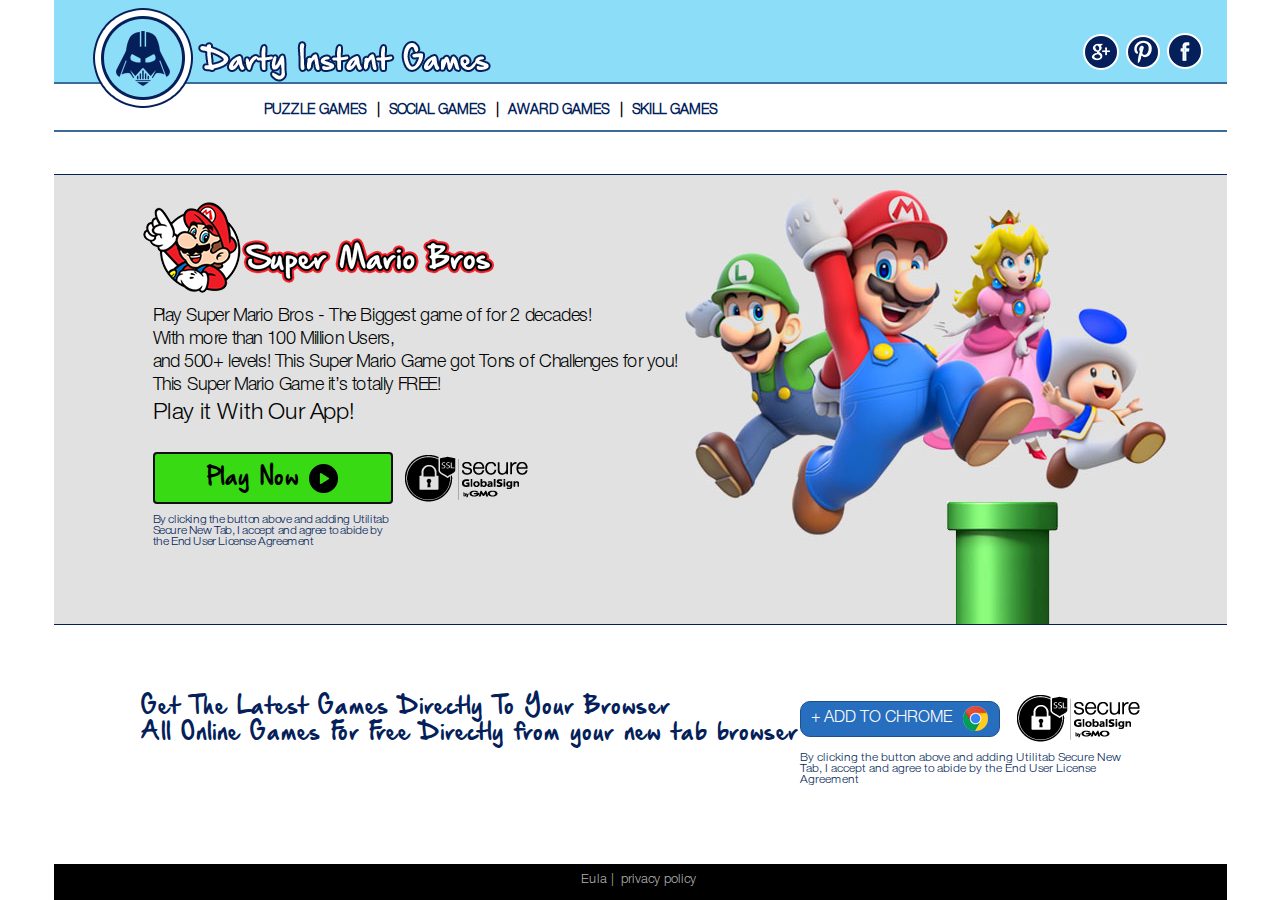
<file: games.html>
﻿<!DOCTYPE html> 
<html lang="ru">
<head>
    <meta charset="UTF-8">
    <meta name="robots" content="noindex, nofollow">
    <meta name="viewport" content="user-scalable=no, width=device-width, initial-scale=1, maximum-scale=1">
    <meta name="format-detection" content="telephone=no">
    <meta name="format-detection" content="address=no">

    <title>Title</title>
    <link rel="stylesheet" href="css/main.css">
    
</head>
<body>

    <!-- site -->
    <div class="site">

        <!-- site__header -->
        <header class="site__header">

            <!-- logo -->
            <a href="#" class="logo">
                <img src="img/logo.png" width="399" height="102" alt="Darty Instant Games">
            </a>
            <!-- /logo -->

            <!-- social -->
            <div class="social">
                <a class="social__g" href="#"></a>
                <a class="social__p" href="#"></a>
                <a class="social__f" href="#"></a>
            </div>
            <!-- /social -->

            <nav class="header-menu">
                <span class="header-menu__item"><a href="#">Puzzle games</a></span>
                <span class="header-menu__item"><a href="#">Social games</a></span>
                <span class="header-menu__item"><a href="#">Award Games</a></span>
                <span class="header-menu__item"><a href="#">Skill Games</a></span>
            </nav><!-- header__menu -->

        </header>
        <!-- /site__header -->

        <!-- promo -->
        <section class="promo">

            <!-- promo__title -->
            <h1 class="promo__title"><img src="img/super-mario-bros.png" alt="Super Mario Bros"/></h1>
            <!-- /promo__title -->

            <!-- promo__wrap -->
            <div class="promo__wrap">

                <!-- promo__content -->
                <div class="promo__content">

                    <p>Play Super Mario Bros - The Biggest game of for 2 decades!</p>
                    <p>With more than 100 Million Users,</p>
                    <p>and 500+ levels! This Super Mario Game got Tons of Challenges for you!</p>
                    <p>This Super Mario Game it’s totally FREE!</p>

                    <!-- promo__advice -->
                    <p class="promo__advice">Play it With Our App!</p>
                    <!-- /promo__advice -->

                </div>
                <!-- /promo__content -->

                <!-- order -->
                <div class="order order_promo">

                    <!-- btn -->
                    <a href="#" class="btn btn_1">Play Now</a>
                    <!-- /btn -->

                    <img src="img/secure.png" alt="secure"/>

                    <!-- order__note -->
                    <p class="order__note">By clicking the button above and adding Utilitab Secure New Tab, I accept and agree to abide by the End User License Agreement
                    <!-- /order__note -->

                </div>
                <!-- /order -->

            </div>
            <!-- /promo__wrap -->

        </section>
        <!-- /promo -->

        <!-- offer -->
        <div class="offer">

            <!-- offer -->
            <div class="offer__content">
                <p>Get The Latest Games Directly To Your Browser</p>
                <p>All Online Games For Free Directly from your new tab browser</p>
            </div>

            <!-- order -->
            <div class="order">

                <!-- btn -->
                <a href="#" class="btn btn_2">+ Add to chrome</a>
                <!-- /btn -->

                <img src="img/secure.png" alt="secure"/>

                <!-- order__note -->
                <p class="order__note">By clicking the button above and adding Utilitab Secure New Tab, I accept and agree to abide by the End User License Agreement
                    <!-- /order__note -->

            </div>
            <!-- /order -->

        </div>
        <!-- /offer -->

        <!-- site__footer -->
        <footer class="site__footer">

            <!-- site__footer-layout -->
            <div class="site__footer-layout">

                <!-- site__footer-links -->
                <a class="site__footer-links" href="#">Eula |</a>
                <!-- /site__footer-links -->

                <!-- site__footer-links -->
                <a class="site__footer-links" href="#">privacy policy</a>
                <!-- /site__footer-links -->

            </div>
            <!-- /site__footer-layout -->

        </footer>
        <!-- /site__footer -->

    </div>
    <!-- /site -->

</body>
</html>
</file>
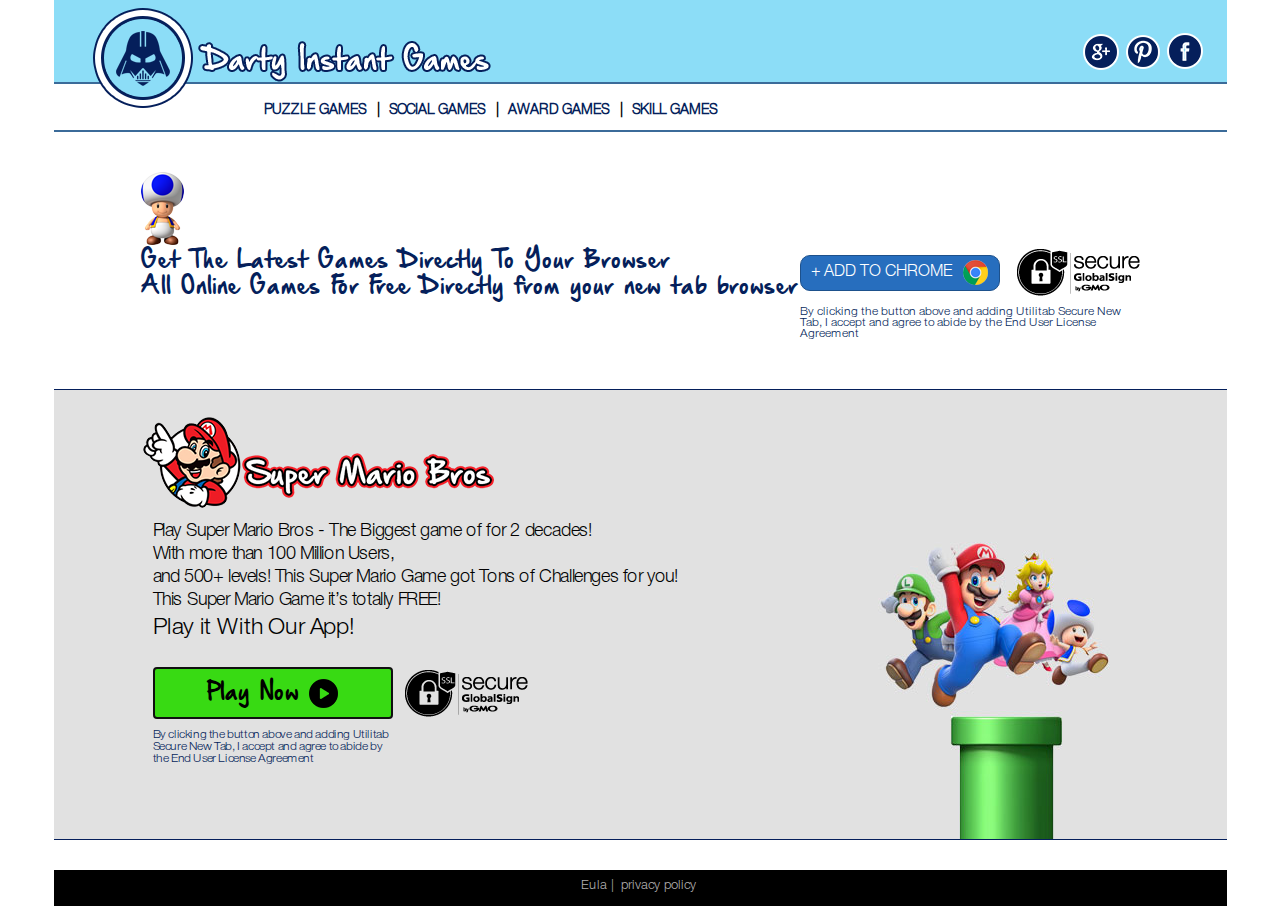
<file: games_2.html>
﻿<!DOCTYPE html> 
<html lang="ru">
<head>
    <meta charset="UTF-8">
    <meta name="robots" content="noindex, nofollow">
    <meta name="viewport" content="user-scalable=no, width=device-width, initial-scale=1, maximum-scale=1">
    <meta name="format-detection" content="telephone=no">
    <meta name="format-detection" content="address=no">

    <title>Title</title>
    <link rel="stylesheet" href="css/main.css">
    
</head>
<body>

    <!-- site -->
    <div class="site">

        <!-- site__header -->
        <header class="site__header">

            <!-- logo -->
            <a href="#" class="logo">
                <img src="img/logo.png" width="399" height="102" alt="Darty Instant Games">
            </a>
            <!-- /logo -->

            <!-- social -->
            <div class="social">
                <a class="social__g" href="#"></a>
                <a class="social__p" href="#"></a>
                <a class="social__f" href="#"></a>
            </div>
            <!-- /social -->

            <nav class="header-menu">
                <span class="header-menu__item"><a href="#">Puzzle games</a></span>
                <span class="header-menu__item"><a href="#">Social games</a></span>
                <span class="header-menu__item"><a href="#">Award Games</a></span>
                <span class="header-menu__item"><a href="#">Skill Games</a></span>
            </nav><!-- header__menu -->

        </header>
        <!-- /site__header -->

        <!-- offer -->
        <div class="offer">

            <div class="offer__deco">
                <img src="img/img-deco.png" alt="img"/>
            </div>

            <!-- offer -->
            <div class="offer__content">
                <p>Get The Latest Games Directly To Your Browser</p>
                <p>All Online Games For Free Directly from your new tab browser</p>
            </div>

            <!-- order -->
            <div class="order">

                <!-- btn -->
                <a href="#" class="btn btn_2">+ Add to chrome</a>
                <!-- /btn -->

                <img src="img/secure.png" alt="secure"/>

                <!-- order__note -->
                <p class="order__note">By clicking the button above and adding Utilitab Secure New Tab, I accept and agree to abide by the End User License Agreement
                    <!-- /order__note -->

            </div>
            <!-- /order -->

        </div>
        <!-- /offer -->

        <!-- promo -->
        <section class="promo" style="background-image: url('img/bg-promo_small.jpg')">

            <!-- promo__title -->
            <h1 class="promo__title"><img src="img/super-mario-bros.png" alt="Super Mario Bros"/></h1>
            <!-- /promo__title -->

            <!-- promo__wrap -->
            <div class="promo__wrap">

                <!-- promo__content -->
                <div class="promo__content">

                    <p>Play Super Mario Bros - The Biggest game of for 2 decades!</p>
                    <p>With more than 100 Million Users,</p>
                    <p>and 500+ levels! This Super Mario Game got Tons of Challenges for you!</p>
                    <p>This Super Mario Game it’s totally FREE!</p>

                    <!-- promo__advice -->
                    <p class="promo__advice">Play it With Our App!</p>
                    <!-- /promo__advice -->

                </div>
                <!-- /promo__content -->

                <!-- order -->
                <div class="order order_promo">

                    <!-- btn -->
                    <a href="#" class="btn btn_1">Play Now</a>
                    <!-- /btn -->

                    <img src="img/secure.png" alt="secure"/>

                    <!-- order__note -->
                    <p class="order__note order__note_bigger">By clicking the button above and adding Utilitab Secure New Tab, I accept and agree to abide by the End User License Agreement
                    <!-- /order__note -->

                </div>
                <!-- /order -->

            </div>
            <!-- /promo__wrap -->

        </section>
        <!-- /promo -->

        <!-- site__footer -->
        <footer class="site__footer">

            <!-- site__footer-layout -->
            <div class="site__footer-layout">

                <!-- site__footer-links -->
                <a class="site__footer-links" href="#">Eula |</a>
                <!-- /site__footer-links -->

                <!-- site__footer-links -->
                <a class="site__footer-links" href="#">privacy policy</a>
                <!-- /site__footer-links -->

            </div>
            <!-- /site__footer-layout -->

        </footer>
        <!-- /site__footer -->

    </div>
    <!-- /site -->

</body>
</html>
</file>
<file: css/main.css>
@charset "utf-8";
/* --------------- Style to null --------------- */
*{-moz-box-sizing:border-box;box-sizing:border-box;}html,body,div,span,h1,h2,h3,h4,h5,h6,p,em,img,strong,sub,sup,b,u,i,dl,dt,dd,ol,ul,li,fieldset,form,label,table,tbody,tfoot,thead,tr,th,td,article,aside,canvas,details,figcaption,figure,a,footer,header,hgroup,menu,nav,section,summary,time,mark,audio,video{border:0;outline:0;vertical-align:baseline;background:transparent;font-size:100%;margin:0;padding:0;}a{background:transparent;}table{border-collapse:collapse;border-spacing:0;}td,td img{vertical-align:top;}input,select,button,textarea{font-size:12px;font-family:Arial, Helvetica, sans-serif;margin:0;}input[type="text"],input[type="password"],textarea,input[type="email"],input[type="phone"],input[type="number"]{font:12px Arial, Helvetica, sans-serif;padding:0;}input[type="checkbox"]{vertical-align:bottom;}input[type="radio"]{vertical-align:text-bottom;}sub{vertical-align:sub;font-size:smaller;}sup{vertical-align:super;font-size:smaller;}article,aside,details,figcaption,figure,footer,header,hgroup,menu,nav,section{display:block;}ul,ol{list-style:none;}html{overflow-y:scroll;overflow-x:auto;}html,body{height:100%;}body{line-height:1;color:#000;text-align:left;z-index:1;position:relative;}input [type='text']{padding:0;}textarea{resize:none;overflow:auto;}label,input[type="button"],input[type="submit"],button{cursor:pointer;}input[type="button"],input[type="reset"],input[type="submit"],button,input[type="text"],input[type="password"],textarea,input[type="email"],input[type="tel"],input[type="phone"],input[type="number"]{-webkit-appearance:none;}a,a:visited,a:hover,a:focus,a:active{text-decoration:none;}input[type="submit"]::-moz-focus-inner,button::-moz-focus-inner{border:0;padding:0;}input:invalid{outline:none;-moz-box-shadow:none;border:none;}::-ms-clear{display:none;}input,textarea,input[type="search"]:focus,:focus{outline:none;}
/* --------------- Style to null --------------- */

/*
    main styles
    version: 15.01.2013

    placeholder

    fonts

    site

    logo
*/

/* --------------- placeholder --------------- */
::-webkit-input-placeholder {
    color: #000;
}
:-moz-placeholder {
    color: #000;
}
.placeholder {
    color: #000;
}
/* --------------- /placeholder --------------- */

/* --------------- fonts --------------- */
@font-face {
    font-family: Hand_Of_Sean_Demo;
    src: url(../fonts/Hand_Of_Sean_Demo.ttf);
}
@font-face {
    font-family: helveticaneuecyr-light;
    src: url(../fonts/helveticaneuecyr-light.woff);
}
@font-face {
    font-family: helveticaneuecyr-roman;
    src: url(../fonts/helveticaneuecyr-roman.woff);
}
/* --------------- /fonts --------------- */

/* --------------- site --------------- */
.site {
    overflow: hidden;
    position: relative;
    min-height: 100%;
    width: 1173px;
    margin: 0 auto;
    font-family: "helveticaneuecyr-light", sans-serif;
    z-index: 1;
}
.site:after {
    content: '';
    display: block;
    clear: both;
    width: 100%;
    height: 36px;
}
.site__content {
    display: inline-block;
    vertical-align: top;
    position: relative;
    width: 863px;
    z-index: 2;
}
.site__aside{
    display: inline-block;
    vertical-align: top;
    width: 237px;
    margin-left: 25px;
    border: 2px solid #3b6b99;
    background: #8cddf7;
}
.site__aside-wrap{
    width: 175px;
    margin: 0 auto;
    background: #0b83bd;
}
.site__aside-wrap a:hover{
    opacity: 0.7;
}
.site__aside-title{
    position: relative;
    padding-bottom: 8px;
    margin: 14px 0 6px;
    font: 20px "Hand_Of_Sean_Demo", sans-serif;
    text-align: center;
    font-weight: 600;
    color: #fff;
    line-height: 25px;
    text-shadow: -3px 0 black, 0 3px black, 3px 0 black, 0 -3px black;
}
.site__aside-title:before{
    position: absolute;
    bottom: 0;
    left: 50%;
    width: 144px;
    height: 2px;
    margin-left: -72px;
    background: #3b6b99;
    content: "";
}
.site__header {
    position: relative;
    height: 132px;
    padding-top: 82px;
    background: #8cddf7;
    z-index: 3;
}
.site__footer {
    z-index: 2;
    position: absolute;
    left: 0;
    right: 0;
    bottom: 0;
    height: 36px;
}
.site__footer_index {
    width: 863px;
}
.site__footer-layout {
    height: 36px;
    padding: 10px;
    background: #000;
    text-align: center;
    font: 13px "helveticaneuecyr-light", sans-serif;
}
.site__footer-links{
    margin-right: 3px;
    font: 13px "helveticaneuecyr-light", sans-serif;
    color: #b1afaf;
    transition: opacity .3s ease;
    -webkit-transition: opacity .3s ease;
}
.site__footer-links:hover{
    opacity: .7;;
}
/* --------------- /site --------------- */

/* --------------- logo --------------- */
.logo {
    position: absolute;
    top: 7px;
    left: 38px;
}
/* --------------- /logo --------------- */

/* --------------- header-menu --------------- */
.header-menu{
    width: 100%;
    height: 50px;
    padding: 20px 0 0 210px;
    border-top:2px solid #3b6b99;
    border-bottom:2px solid #3b6b99;
    background: #fff;
}
.header-menu__item{
    display: inline-block;
    vertical-align: top;
    position: relative;
    margin-right: 7px;
    font: 14px "helveticaneuecyr-light", sans-serif;
    font-weight: 600;
    text-transform: uppercase;
}
.header-menu__item:before{
    content: '| ';
    margin-right: 5px;
}
.header-menu__item:first-child:before{
    display: none;
}
.header-menu__item a{
    color:#051f5b;
    transition: opacity .3s ease;
    -webkit-transition: opacity .3s ease;
}
.header-menu__item a:hover{
    opacity: .8;
}
/* --------------- /header-menu --------------- */

/* --------------- social --------------- */
.social{
    position: absolute;
    top: 33px;
    right: 22px;
}
.social a {
    display: inline-block;
    vertical-align: middle;
    width: 37px;
    height: 37px;
    margin-right: 1px;
    transition: background .3s ease;
}
.social__g,
.social__p,
.social__f{
    background: url("../img/social-splite.png") no-repeat center;
    background-position: 0 0;
}
.social__p{
    background-position: -40px 0;
}
.social__f{
    background-position: -80px 0;
}
.social__g:hover{
    background-position: 0 -45px;
}
.social__p:hover{
    background-position: -40px -45px;
}
.social__f:hover{
    background-position: -80px -45px;
}
/* --------------- /social --------------- */

/* --------------- btn --------------- */
.btn{
    display: flex;
    display: -webkit-flex;
    justify-content: center;
    -webkit-justify-content: center;
    align-items: center;
    -webkit-align-items: center;
    position: relative;
    border: 1px solid #1d518c;
    border-radius: 4px;
    color: #000;
    font-size: 16px;
    background-color: #276ebe;
    transition: background .3s ease;
    -webkit-transition: background .3s ease;
}
.btn_1{
    width: 240px;
    height: 52px;
    border: 2px solid #101010;
    font: 20px "Hand_Of_Sean_Demo", sans-serif;
    background-color: #38da13;
}
.btn_1:after{
    width: 29px;
    height: 29px;
    margin-left: 11px;
    background: url("../img/play.png")no-repeat center;
    content: '';
}
.btn_1:hover{
    background: #3FF513;
}
.btn_2{
    width: 200px;
    height: 36px;
    border-color: #1d518c;
    border-radius: 10px;
    color: #fff;
    text-transform: uppercase;
}
.btn_2:after{
    width: 25px;
    height: 25px;
    margin-left: 11px;
    background: url("../img/chrome-icon.png") no-repeat center;
    content: '';
}
.btn_2:hover{
    background-color: #155296;
}
/* --------------- /btn --------------- */

/* --------------- video --------------- */
.video{
    width: 100%;
    padding: 22px 0 30px;
    background: #ebebeb;
    border-bottom:2px solid #3b6b99;
}
.video__play{
    position: relative;
    width: 593px;
    height: 339px;
    margin: 0 auto;
    background: #000;
}
.video__play-btn{
    position: absolute;
    top: 50%;
    left: 50%;
    width: 161px;
    height: 45px;
    padding-right: 23px;
    font: 20px "Hand_Of_Sean_Demo", sans-serif;
    border-radius: 4px;
    border: 2px solid #fff;
    background: #38da13;
    text-align: center;
    line-height: 38px;
    font-weight: 600;
    color: #000;
    transform: translateX(-50%) translateY(-50%);
    -webkit-transform: translateX(-50%) translateY(-50%);
    transition: background .3s ease;
    -webkit-transition: background .3s ease;
}
.video__play-btn:before{
    position: absolute;
    top: 50%;
    right: 35px;
    width: 29px;
    height: 29px;
    background: url("../img/play.png")no-repeat center;
    transform: translateY(-50%);
    -webkit-transform: translateY(-50%);
    content: '';
}
.video__play-btn:hover{
    background: #3FF513;
}
/* --------------- /video --------------- */

/* --------------- add-chrome --------------- */
.add-chrome{
    padding: 14px 6px 10px 10px;
    text-align: center;
    color: #051f5b;
    font: 20px "helveticaneuecyr-roman", sans-serif;
    letter-spacing: -0.2px;
    transition: opacity .3s ease;
    -webkit-transition: opacity .3s ease;
}
.add-chrome__btn{
    position: relative;
    display: inline-block;
    vertical-align: middle;
    width: 197px;
    height: 36px;
    margin: -4px 0 0 6px;
    padding: 7px 0 0 10px;
    border-radius: 1px;
    background: #276ebe;
    text-align: left;
    color: #fff;
    font: 16px "helveticaneuecyr-light", sans-serif;
    text-transform: uppercase;
    transition: opacity .3s ease;
    -webkit-transition: opacity .3s ease;
}
.add-chrome__btn:hover{
    opacity: .7;
}
.add-chrome__btn img{
    display: inline-block;
    vertical-align: middle;
    margin-left: 5px;
}
/* --------------- /add-chrome --------------- */

/* --------------- games --------------- */
.games{
    display: block;
    padding: 10px 7px 0 7px;
    background: #0380be;
    text-align: justify;
}
.games__item{
    display: inline-block;
    vertical-align: top;
    width: 75px;
    height: 75px;
    margin-bottom: 7px;
    border-radius: 5px;
    border: 5px solid #fff;
    transition: opacity .3s ease;
    -webkit-transition: opacity .3s ease;
}
.games .games__item:last-child{
    margin-left: 6px;
}
/* --------------- /games --------------- */

/* --------------- get-games --------------- */
.get-games{
    padding: 44px 12px 0 37px;
    min-height: 244px;
    border-top: 2px solid #3b6b99;
    background: #ebebeb url("../img/get-games-bg.png") no-repeat 38px 29px;
    font: 20px "Hand_Of_Sean_Demo", sans-serif;
    font-weight: 600;
    letter-spacing: -0.3px;
    color: #051f5b;
    text-align: center;
    line-height: 25px;
}
.get-games__title{
    display: block;
}
/* --------------- /get-games --------------- */

/* --------------- promo --------------- */
.promo{
    height: 451px;
    margin: 42px auto 30px;
    padding: 27px 89px;
    border-top: 1px solid #051f5b;
    border-bottom: 1px solid #051f5b;
    background-color: #e1e1e1;
    background-image: url("../img/bg-promo.jpg");
    background-position: right bottom;
    background-repeat: no-repeat;
    color: #010101;
    font-size: 18px;
    line-height: 23px;
    letter-spacing: -.4px;
}
.promo__title{
    margin-bottom: 5px;
}
.promo__content{
    margin-bottom: 23px;
}
.promo__advice{
    font-size: 23px;
    line-height: 32px;
}
.promo__wrap{
    padding: 0 10px;
}
/* --------------- /promo --------------- */

/* --------------- offer --------------- */
.offer{
    display: flex;
    display: -webkit-flex;
    flex-flow: wrap row;
    -webkit-flex-flow: wrap row;
    justify-content: space-between;
    -webkit-justify-content: space-between;
    margin-bottom: 50px;
    padding: 40px 87px 0;
}
.offer__content{
    font: 20px/26px "Hand_Of_Sean_Demo", sans-serif;
    color: #051f5b;
}
.offer__deco{
    width: 100%;
}
/* --------------- /offer --------------- */

/* --------------- order --------------- */
.order{
    display: flex;
    display: -webkit-flex;
    flex-flow: wrap row;
    justify-content: space-between;
    -webkit-justify-content: space-between;
    align-items: center;
    -webkit-align-items: center;
    width: 340px;
    color: #051f5b;
    font-size: 12px;
    line-height: 11px;
}
.order__note{
    display: block;
    width: 100%;
    padding-top: 10px;
}
.order__note_bigger{
    font-size: 12px;
    line-height: 12px;
}
.order_promo{
    width: 375px;
}
.order_promo .order__note{
    width: 240px;
}
/* --------------- /order --------------- */
</file>
